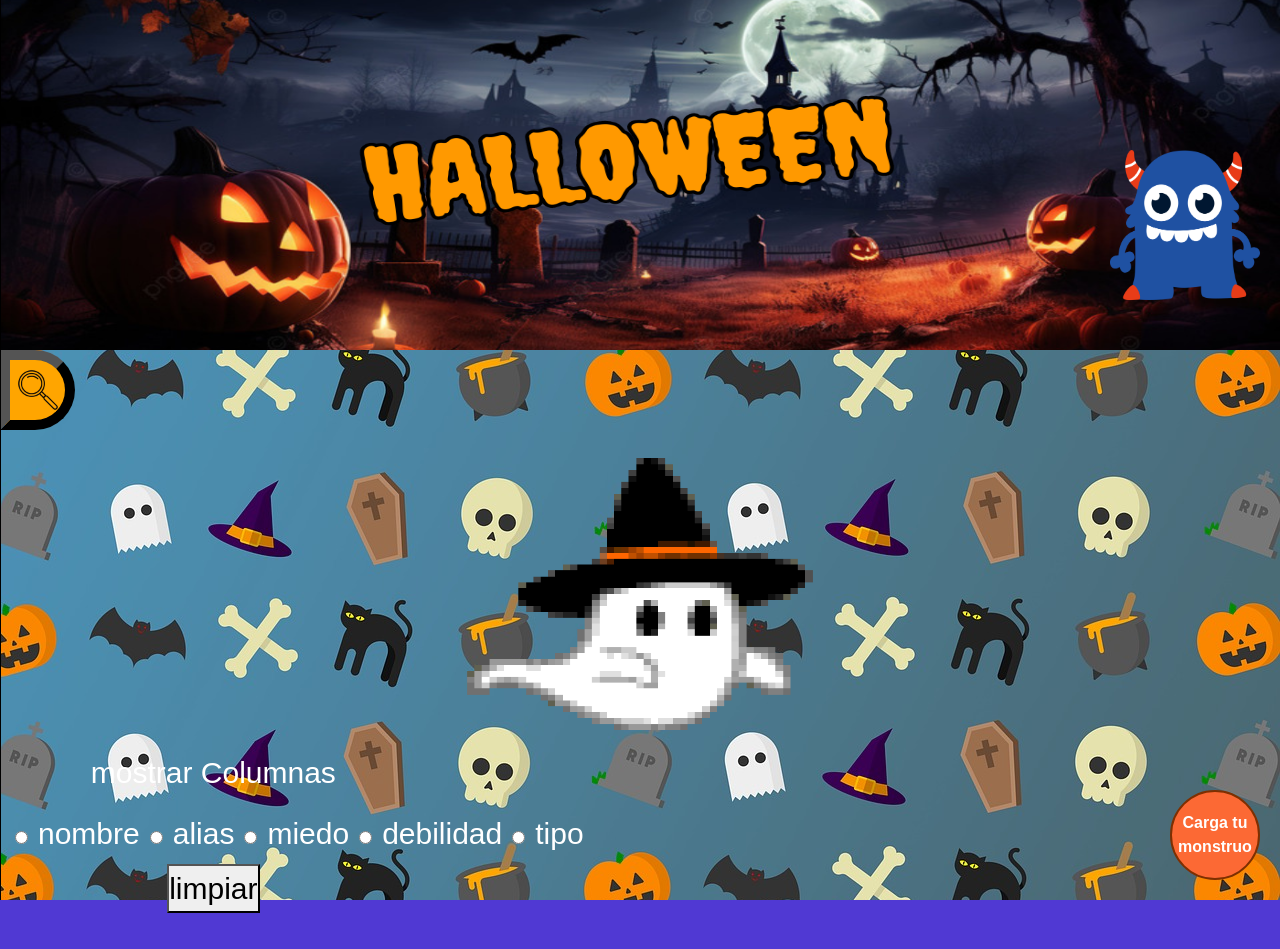
<file: client/index.html>
<!DOCTYPE html>
<html lang="es">
<head>
    <meta charset="UTF-8">
    <meta name="viewport" content="width=device-width, initial-scale=1.0">
    <script type="module" src="./script/script.js"></script>
    <script src="https://code.jquery.com/jquery-3.6.0.min.js"></script>
    <link href="https://maxcdn.bootstrapcdn.com/bootstrap/4.5.2/css/bootstrap.min.css" rel="stylesheet">
    <link href="./style/style.css" rel="stylesheet">
    <title>Bestiario</title>
</head>
<body id="body">
    <header>
        <img src ="./style/imagenes/cabecera.png" class="cabecera">
    </header>
    <div class ="fondo" >

        <button class ="boton-medio-circulo" id="btnOp"><img src="style/imagenes/lupa.png" class ="lupa"></button>
        <div class ="filtrador" id="filtrador">
            <div class ="menu" id="menuDesplegable">
                <div class="form-group col-4">
                    <select class="selector" name="filtroTipo" id ="filtroTipo" class="formularioInput" required>
                        <option selected="true" disabled="disabled"> Tipo</option>
                        <option value="humanoide"> Humanoide</option>
                        <option value="bestia"> Bestia</option>
                        <option value="demonio"> Demonio</option>
                        <option value="no muerto"> No muerto</option>
                    </select>
                </div>

                <div class="form-group col-4">
                    <select class="selector" name="filtrarDebilidad" id ="filtrarDebilidad" class="formularioInput" required>
                        <option selected="true" disabled="disabled"> Debilidad</option>
                        <option value="biblia"> Biblia</option>
                        <option value="espada de plata"> Espada de plata</option>
                        <option value="luz solar"> Luz solar</option>
                        <option value="fuego"> Fuego</option>
                    </select>
                </div>

                <div class="form-group col-4">
                    <p>Ordenar nombre</p>
                    <div class="form-check form-check-inline">
                        <input type="radio" name="ordenarNombre" id="azNombre">
                        <label class ="desc" for="azNombre">A-Z</label>
                        <input type="radio" name="ordenarNombre" id="zaNombre">
                        <label class ="desc" for="zaNombre">Z-A</label>
                    </div>
                </div>

                <div class="form-group col-4">
                    <p>Ordenar alias</p>
                    <div class="form-check form-check-inline">
                        <input type="radio" name="ordenarAlias" id="azAlias">
                        <label class ="desc" for="azAlias"> A-Z </label>
                        <input type="radio" name="ordenarAlias" id="zaAlias">
                        <label class ="desc" for="zaAlias"> Z-A </label>
                    </div>
                </div>

                <div class="form-group col-4">
                    <p>Nivel de miedo:</p>
                    <input type="range" min="1" max="10" step="1" id="miedo" name="miedo">
                    <datalist id="miedo">
                        <option value="1" label="0%">1</option>
                        <option value="2">2</option>
                        <option value="3">3</option>
                        <option value="4">4</option>
                        <option value="5" label="50%">5</option>
                        <option value="6">6</option>
                        <option value="7">7</option>
                        <option value="8">8</option>
                        <option value="9">9</option>
                        <option value="10" label="100%">10</option>
                      </datalist>
                    <p class="desc2" id="nivelMiedo">10</p>
                </div>

                <div class="form-group col-4">
                    <p>calcular promedio miedo</p>
                    <div style="display: flex"><button class ="btonMiedo" id="btnMiedo">calcular</button><p class="promedio" id="promedioM">  prom</p></div>
                </div>

                <div class="Botonera">
                    <button class ="btn btn-info" id="btnClean">Limpiar</button>
                    <button class ="btn btn-success" id="btnBuscar">Buscar</button>
                </div>
             </div>
        </div>
        
        <img src="./style/imagenes/fantasmin.gif" alt="GIF animado" class="gif" id="gif">

         <a href ="tarjetas.html"><img src="./style/imagenes/monstruito.png" alt="link" class="link" id="link"></a>
         <div class="form-group col-4" style="color: white; font-size: 30px;">
            <p>mostrar Columnas</p>
            <div class="form-check form-check-inline">
                <input type="radio" name="nombreM" id="nombreM">
                <label class ="desc" for="nombreM"> nombre </label>
                <input type="radio" name="aliasM" id="aliasM">
                <label class ="desc" for="aliasM"> alias </label>
                <input type="radio" name="miedoM" id="miedoM">
                <label class ="desc" for="miedoM"> miedo </label>
                <input type="radio" name="debM" id="debM">
                <label class ="desc" for="debM"> debilidad </label>
                <input type="radio" name="tipoM" id="tipoM">
                <label class ="desc" for="tipoM"> tipo </label>
            </div>
            <button id="btnLimpiarCheck">limpiar</button>
        </div>
        <div class = "contenedor">
            <div id ="divTabla"></div>
        </div>

     <button class ="btnNuevoMonstruo" id="btnNuevoMonstruo">Carga tu<br>monstruo</button>

     <dialog id="formulario" class="pop"><!-------Si no esta abierto no funciona -->
        <div class="formulario">
            <div class="formularioBlock">
                <p class ="titulosForm">Nombre</p>
                <input type="text"  class="formularioInput" name="nombreMonstruo" id="nombreMonstruo" placeholder=" Nombre:" required>
            </div>

            <div class="formularioBlock">
                <p class ="titulosForm">Tipo</p>
                <select class="selector2" name="tipoMonstruo" id ="tipoMonstruo" class="formularioInput" required>
                    <option selected="true" disabled="disabled"> Tipo</option>
                    <option value="humanoide"> Humanoide</option>
                    <option value="bestia"> Bestia</option>
                    <option value="demonio"> Demonio</option>
                    <option value="no muerto"> No muerto</option>
                </select>
            </div>

            <div class="formularioBlock">
                <p class ="titulosForm">Debilidad</p>
                <select class="selector2" name="debilidadMonstruo" id ="debilidadMonstruo" class="formularioInput" required>
                    <option selected="true" disabled="disabled"> Debilidad</option>
                    <option value="biblia"> Biblia</option>
                    <option value="espada de plata"> Espada de plata</option>
                    <option value="luz solar"> Luz solar</option>
                    <option value="fuego"> Fuego</option>
                </select>
            </div>

            <div class="formularioBlock">
                <p class ="titulosForm">Alias</p>
                <input type="text"  class="formularioInput" name="aliasMonstruo" id="aliasMonstruo" placeholder=" Alias:" required>
            </div>

            <div class="formularioBlock">
                <p class ="titulosForm">Nivel de miedo</p>
                <input type="number" class="formularioInput" placeholder=" Nivel de miedo" id="cnivelMiedo" name ="cnivelMiedo" min="1" max="10" required>
            </div>


          <div class="formularioBlock">
            <button class="botonForm" id="btnGuardar" style="background-color: rgb(43, 223, 43);">Guardar</button>
            <button class="botonForm" id="btnBorrar" style="background-color: rgb(255, 185, 55);">Borrar</button>
            <button class="botonForm" id="btnCerrar" style="background-color: rgba(81, 111, 211, 0.781);">Cancelar</button>
            <button class="botonForm" id="btnModificar" style="background-color: rgb(128, 129, 128);">Modificar</button>
            <button class="botonForm" id="btnEliminar" style="background-color: rgb(223, 43, 43);">Eliminar</button>
            <button class="botonForm" id="btnSalir" style="background-color: rgb(223, 43, 154);">Salir</button>
          </div>
        </div>
        
     </dialog>
    </div>  
</body>
</html>
</file>
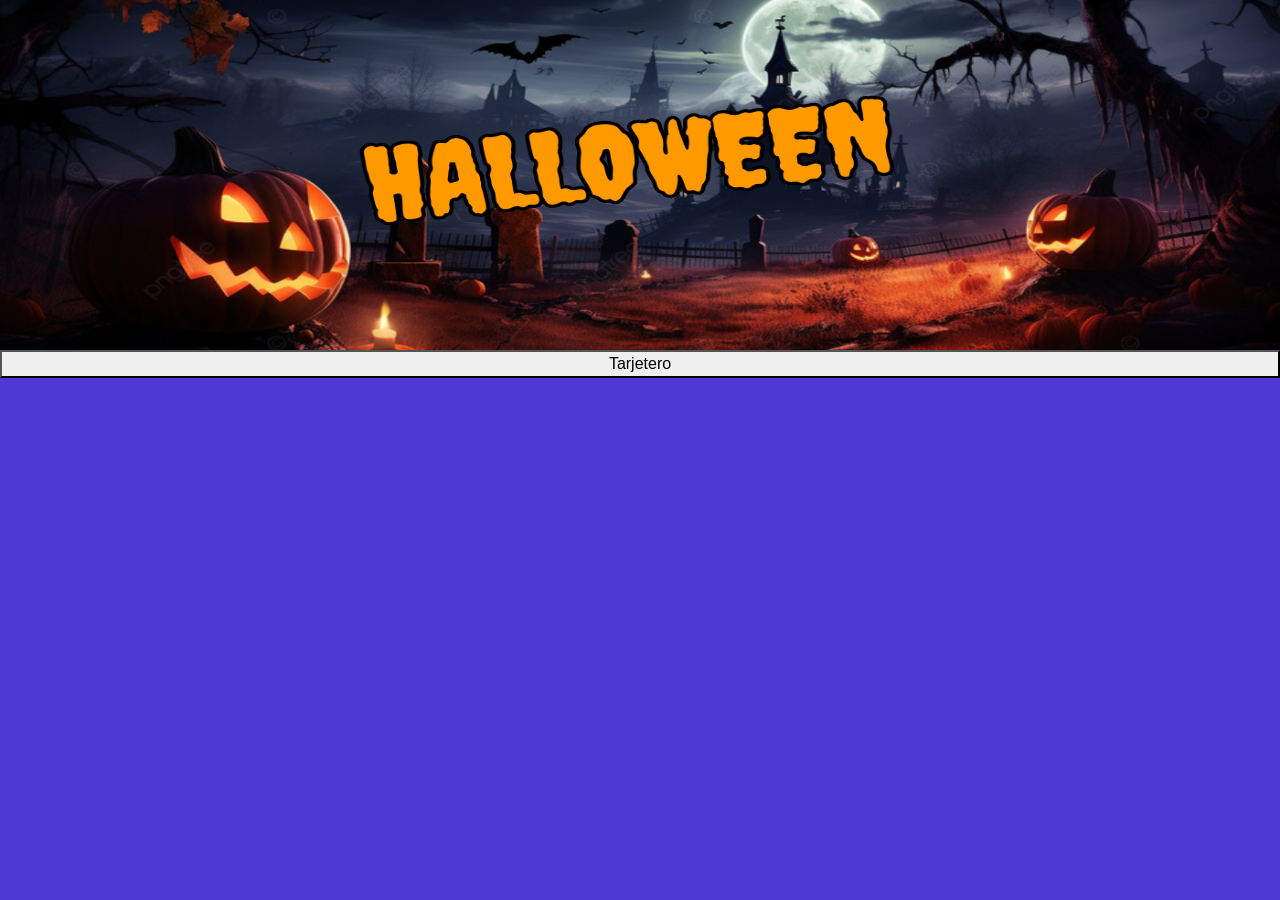
<file: client/tarjetas.html>
<!DOCTYPE html>
<html lang="es">
<head>
    <meta charset="UTF-8">
    <meta name="viewport" content="width=device-width, initial-scale=1.0">
    <script type="module" src="./script/tarjetas.js"></script>
    <script src="https://code.jquery.com/jquery-3.6.0.min.js"></script>
    <link href="https://maxcdn.bootstrapcdn.com/bootstrap/4.5.2/css/bootstrap.min.css" rel="stylesheet">
    <link href="./style/style.css" rel="stylesheet">
    <title>Bestiario</title>
</head>
<body id="body">
    <header>
        <img src ="./style/imagenes/cabecera.png" class="cabecera">
    </header>
    <div class ="fondo" style="display: grid;">
        <button id="btnTarjetero">Tarjetero</button>
            <div id="cards-container" class="card-container"></div>
    </div>
    <img src="./style/imagenes/fantasmin.gif" alt="GIF animado" class="gif" id="gif">
    
    
</body>
</html>
</file>
<file: client/style/style.css>
*{ 
    margin: 0;
    padding: 0;
    box-sizing: border-box;
    font-family: Arial, Helvetica, sans-serif;
}
body 
{
    background-color:  #5039d3;
     min-height: 100vh; 
     transition: margin-left 300ms cubic-bezier(0.785, 0.135, 0.15, 0.86);
}
.cabecera
{
    margin: 0;
    padding: 0;
    border: 0;
    width: 100%;
    height: 350px;
    background-size: contain;
    background-attachment: fixed;
    position: static;
}
.fondo
{
    margin: 0;
    padding: 0;
    border: 0;
    background-image: url("./imagenes/fondo.jpg");
    background-size: cover;
    background-attachment: fixed;
    
}

.contenedor
{
    justify-content: center;
    align-items: center;
    display: flex;
    padding-top: 20px;

}
.divTabla
{
    background-color: orange;
}
.table
{
    width: 600px;
    background-color: orange;
    border-width: 55px;
    border-color: black;
    justify-content: center;
    align-items: center;
}
.table td:first-child {
    display: none; /* Ocultar visualmente la primera columna */
}
.table th:first-child {
    display: none; /* Ocultar visualmente el primer elemento de la cabecera*/
}
.table-hover tr:hover {
    background-color: #f5f5f5; /* Cambiar el color de fondo al hacer hover sobre una fila */
    border-width: 55px;
    border-color: black;
}
.table-striped tbody tr:nth-child(odd) {
  background-color: #ffffff; /* Color de fondo para las filas impares */
  border-width: 55px;
  border-color: black;
}

.filtrador
{

    width: 1px;
    height: 100%;
    background-color:  #5039d3;
    border-right: 1px solid rgb(0, 0, 0);
    position: fixed;
    top: 0;
    left: 0;
    z-index: 300;
    overflow: hidden;
    transition: margin-left 300ms cubic-bezier(0.785, 0.135, 0.15, 0.86);
    position: fixed;
}
.boton-medio-circulo {
    width: 75px; 
    height: 80px; 
    border-radius: 0 100px 100px 0; 
    background-color:orange;
    border-width: 10px;
    border-color: black; 
    color: white; 
    font-size: 16px; 
    cursor: pointer;
    position: fixed;
  }
.lupa
{
    width: 50px;
    height: 50px;
}
.gif
{
    display: none;
    width: 400px; /* Ancho del elemento */
    height: 400px; /* Altura del elemento */
    padding: 20px;
    position: relative;
    bottom: 0;
    left: 50%;
    transform: translateX(-50%);
    justify-content: center;
    align-items: center;
}
.card {
    color:white;
    font-size: 15px;
    font-weight: bold;
    text-shadow: 2px  0px 0px black,
               0px  2px 0px black,
              -2px  0px 0px black,
               0px -2px 0px black;
    justify-content: center;
    align-items: center;
    text-align: center;
    background-color: orange;
    border: 10px solid purple;
    border-radius: 20px;
    padding: 10px;
    margin: 10px;
    width: 250px;
    height: 250px;
    box-sizing: border-box;
  }
.promedio
{
    padding: 5px;
}
.link
{
    position: absolute;
    top: 150px;
    right: 20px;
    width: 150px;
    height: 150px;
}
.card-container {
    display: flex; 
    justify-content: center;
    align-items: center
  }

.card-container.card-container
{
    display: flex; 
    justify-content: center;
    align-items: center
}
  
.menu
{
    display: none;
    white-space: nowrap;
    overflow: hidden;
    text-overflow: ellipsis;
    margin-top: 80px;
    margin-right: 5px;
    margin-left: 5px;  
    justify-content: center;
    align-items: center;
    position: fixed;
    font-size: 16px;
    color: rgb(255, 255, 255);
}
.desc
{
    justify-content: center;
    align-items: center;
    text-align: center;
    margin-right: 10px;
    margin-left: 10px;
}
.desc2
{
    justify-content: center;
    align-items: center;
    text-align: center;
    margin-left: 50px;
}
.selector
{
    width: 160px;
}
.form-group
{
    text-align: center;
}
.botonera
{
    justify-content: center;
    align-items: center;
    position: flex;
}
.btn-info
{
    margin-left: 15px;
}
.body_move
{
    margin-left: 200px;
}

.filtrador-move
{
    width: 200px;
}
.pop
{
    position: fixed;
    top: 50%;
    left: 50%;
    transform: translate(-50%, -50%);
    width: 500px;
    height: 500px;
    border-color: gray;
    overflow: hidden;
}
.pop::backdrop
{
    background-color: rgba(0, 0, 0, 0.815);
}
.titulosForm
{
    padding: 0;
    margin: 0;
}

.formularioBlock
{
    font-weight: 700;
    padding: 10px;
    display: block;
}

.formularioInput
{
    object-position: center;
    justify-content:center;
    align-items: center; 
    border-radius: 60px;
    background-color: rgb(228, 228, 228);
    width: 450px;
    border: 2px solid gray;
    border-radius: 3px;
    height: 30px;
    line-height: 40px;
    padding: auto;
    object-fit: cover;
}
.selector2
{
    object-position: center;
    justify-content:center;
    align-items: center; 
    border-radius: 60px;
    background-color: rgb(228, 228, 228);
    width: 458px;
    border: 2px solid gray;
    border-radius: 3px;
    height: 36px;
    line-height: 40px;
    padding: auto;
    object-fit: cover;
}

.botonForm
{
    width: 130px;
    height: 41px;
    padding: auto;
    margin-right: 20px;
    border-width: 1px;
    border-color: gray;
    border-radius: 5px;
    color: white;
    font-size: 25px;
    font-weight: bold;
    -webkit-text-stroke: 1px black;
    
}
.btnNuevoMonstruo
{
    position: fixed;
    bottom: 20px;
    right: 20px;
    width: 90px;
    height: 90px;
    border-radius: 50px;
    border-style: solid;
    border-color: rgb(126, 47, 1);
    background-color: rgb(252, 105, 52);
    color: white;
    font-weight: bolder;

}
</file>
